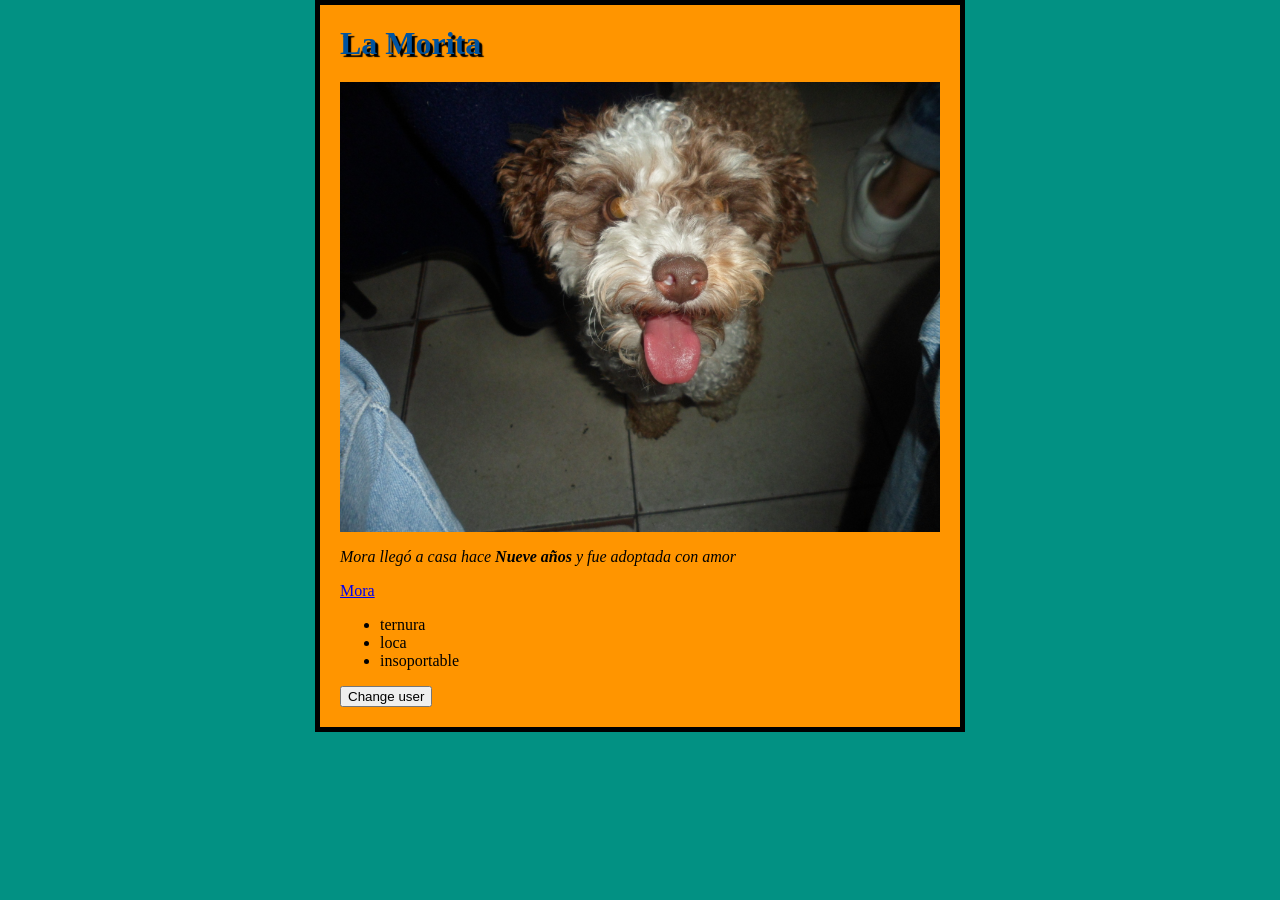
<file: index.html>
<!doctype html>
<html lang="es">
    <head>
        <link rel="preconnect" href="https://fonts.googleapis.com" />
        <link rel="preconnect" href="https://fonts.gstatic.com" crossorigin />
        <link
           href="https://fonts.googleapis.com/css2?family=Roboto:ital,wght@0,100..900;1,100..900&display=swap"
           rel="stylesheet"
        />
        <meta charset="utf-8" />
        <title>Mi página de prueba</title>
        <link href="styles/styles.css" rel="stylesheet" type="text/css" />
        <script async src="scripts/main.js"></script>
    </head>
    <body>
        <h1>La Morita</h1>
        <img src="images/mora.JPG" alt="Mi imagen de prueba" />
        <p> <em> Mora llegó a casa hace <strong>Nueve años</strong> y fue adoptada con amor</em> </p>
        <a href="http://localhost:63342/pruebasitio/index.html?_ijt=ho5dpsliclcanjdk5ma1rkoj3u"> Mora</a>
        <ul>
            <li>ternura</li>
            <li>loca</li>
            <li>insoportable</li>
        </ul>
        <button>Change user</button>
    </body>
</html>
</file>
<file: styles/styles.css>
html {
    background-color: #029183;
}
body {
    width: 600px;
    margin: 0 auto;
    background-color: #ff9500;
    padding: 0 20px 20px 20px;
    border: 5px solid black;
}

h1 {
    margin: 0 auto;
    padding: 20px 0;
    color: #00539f;
    text-shadow: 3px 3px 1px black;
}
img {
    display: block;
    margin: 0 auto;
    max-width: 100%;
}
.done {
    color: darkseagreen;
    text-decoration: line-through solid black 2px;
}
</file>
